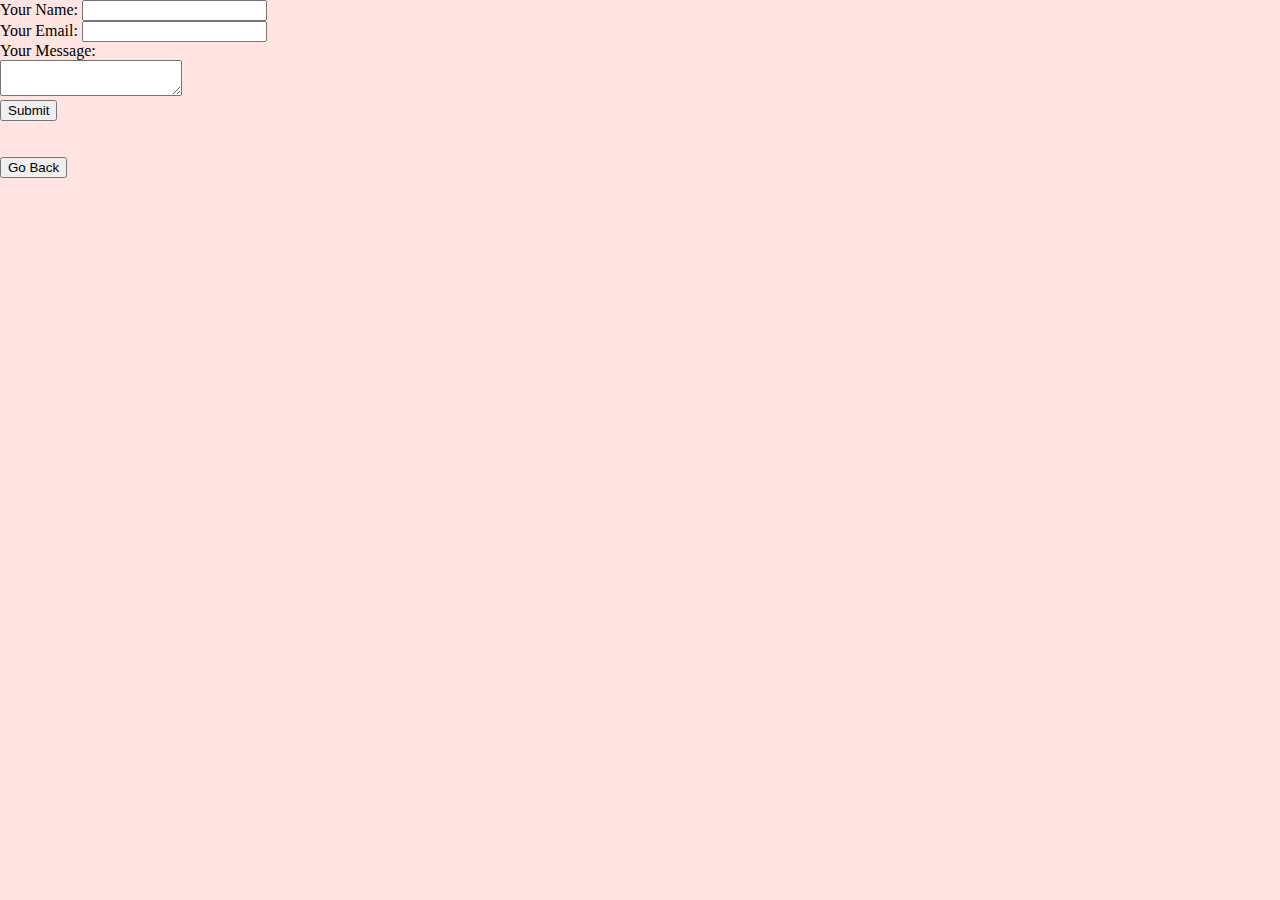
<file: contact.html>
<!DOCTYPE html>
<html>
    <head>
        <meta charset="utf-8">
        <title>Contact Me</title>
        <link rel="stylesheet" href="css/css/styles.css">
    </head>

    <form action="mailto:zengqiang.he@outlook.de" method="post"enctype="text/plain">
        <label>Your Name:</label>
        <input type="text" name="yourName" value="">
        <br><label>Your Email:</label>
        <input type="email"name="yourEmail"><br>
        <label>Your Message:</label><br>
        <textarea name="yourMessage" row="10" cols"30></textarea><br>
        <input type="submit" name="">

    </form>
    <br><br><button onclick="history.back()">Go Back</button>
</html>
</file>
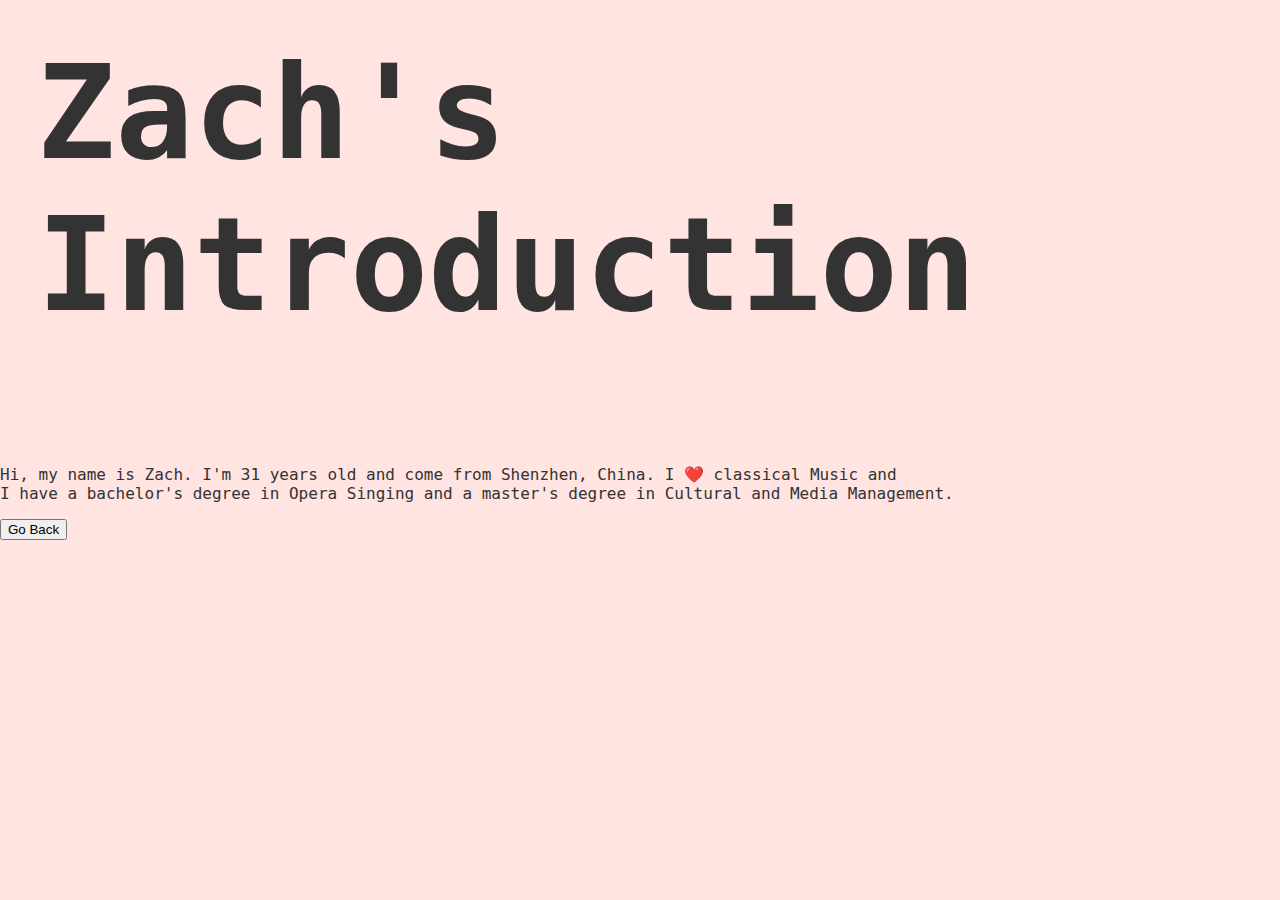
<file: Introduction.html>
<!DOCTYPE html>
<html>
    <head>
        <meta charset="utf-8">
        <title>Who is Zach?</title>
        <link rel="stylesheet" href="css/css/styles.css">
        <h1>Zach's Introduction</h1>
        <p>Hi, my name is Zach. I'm 31 years old and come from Shenzhen, China. I ❤️ classical Music and <br>I have a bachelor's degree in Opera Singing and a master's degree in Cultural and Media Management.</p>
    </head>
    <button onclick="history.back()">Go Back</button>
</html>

<!--set a functional Back-to-Homepage bottom later-->
</file>
<file: css/css/styles.css>
body {
    margin: 0;
    background-color:mistyrose
  }
  h1{margin-top: 0px;
    padding: 37px;
      color:#333; 
     font-size:1000%; 
     font-family:monospace
  }
  h2{color:#333; 
     font-size:35px;
     font-family:monospace
  }
  h3{color:#333; 
     font-family: 'Roboto Mono', monospace;
  }
  h4{color:#F5EEDC; 
     font-family: 'Roboto Mono', monospace;
    }
  h5{color:#333; 
     font-family: 'Roboto Mono', monospace;
  }
  p{color:#333; 
    font-size:16px; 
    font-family: 'Roboto Mono', monospace;
  }
  td{color:#333; 
     font-family:'Courier New', Courier, monospace;
  }
  th{color:#333; 
     font-family:'Courier New', Courier, monospace;
  }
  hr {
    background-color:mistyrose;
    border-style:dotted none none;
    border-color: #333;
    border-width: 2px;
    height: 0px;
    width: 2%;
  }
a {
    color:#333;
    font-family: 'Nunito', sans-serif;
    text-decoration: none;
}
a:hover {
    color:pink;}
</file>
